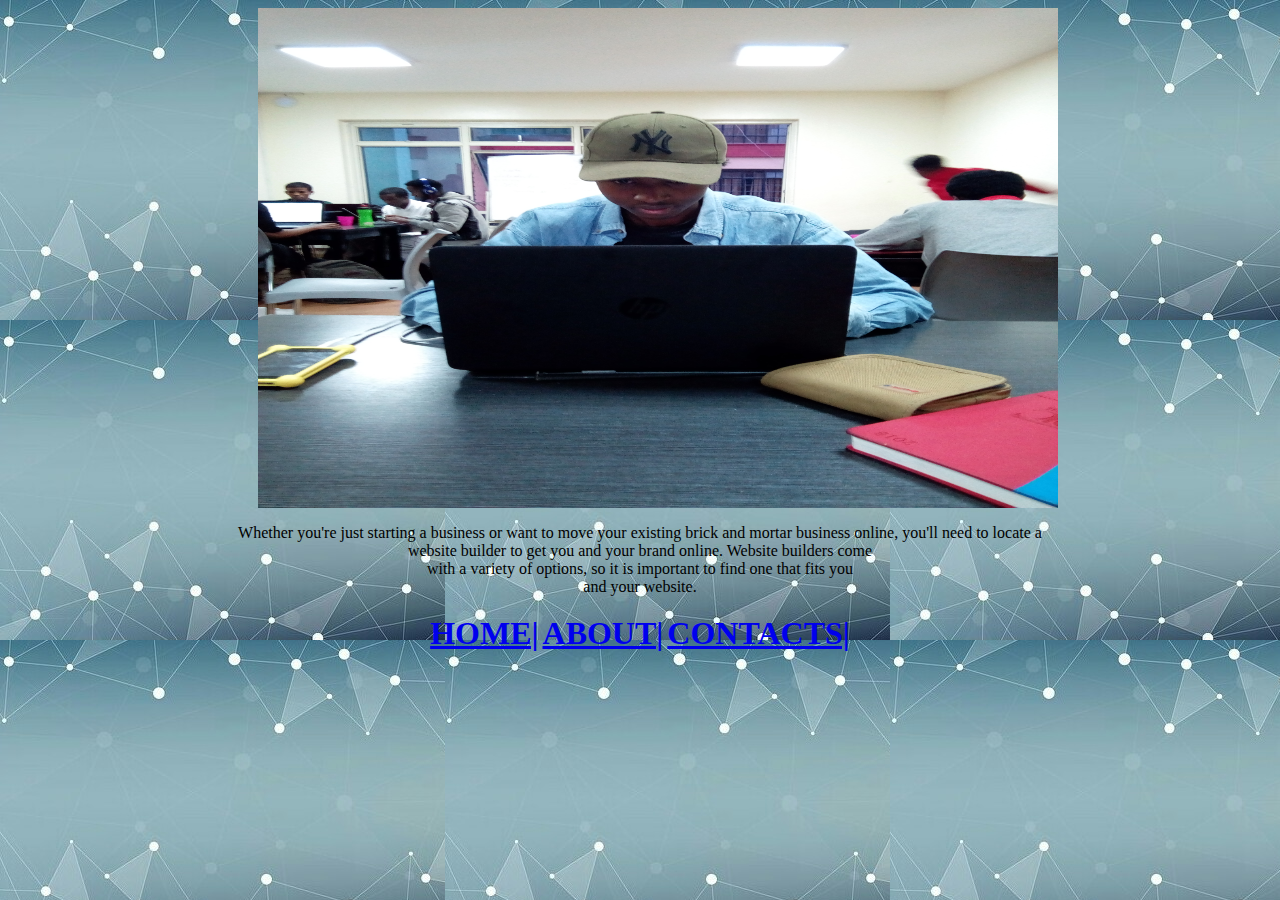
<file: index.html>
<html>
  <head>
    <title>home|Kamau Dennis K.</title>
        <link href="css/port.css" rel="stylesheet" type="text/css">
  </head>
  <body>
    <img  id="img" src="image/me.jpg" align="center" alt="Dennis Kamau" width="800" height="500" border="0" type="circle">
      <p align="center">Whether you're just starting a business or want to move
         your existing brick and mortar business online, you'll need to locate a</br>
         website builder to get you and your brand online. Website builders come</br>
         with a variety of options, so it is important to find one that fits you</br>
          and your website.</p>
    <table border="0" align="center">
      <tr>
          <td><a href="home.html"><h1>HOME|</h1></a></td>
          <td><a href="about.html"><h1>ABOUT|</h1></a></td>
          <td><a href="contacts.html"><h1>CONTACTS|</h1></a></td>
      </tr>
    </table>
  </body>
</html>
</file>
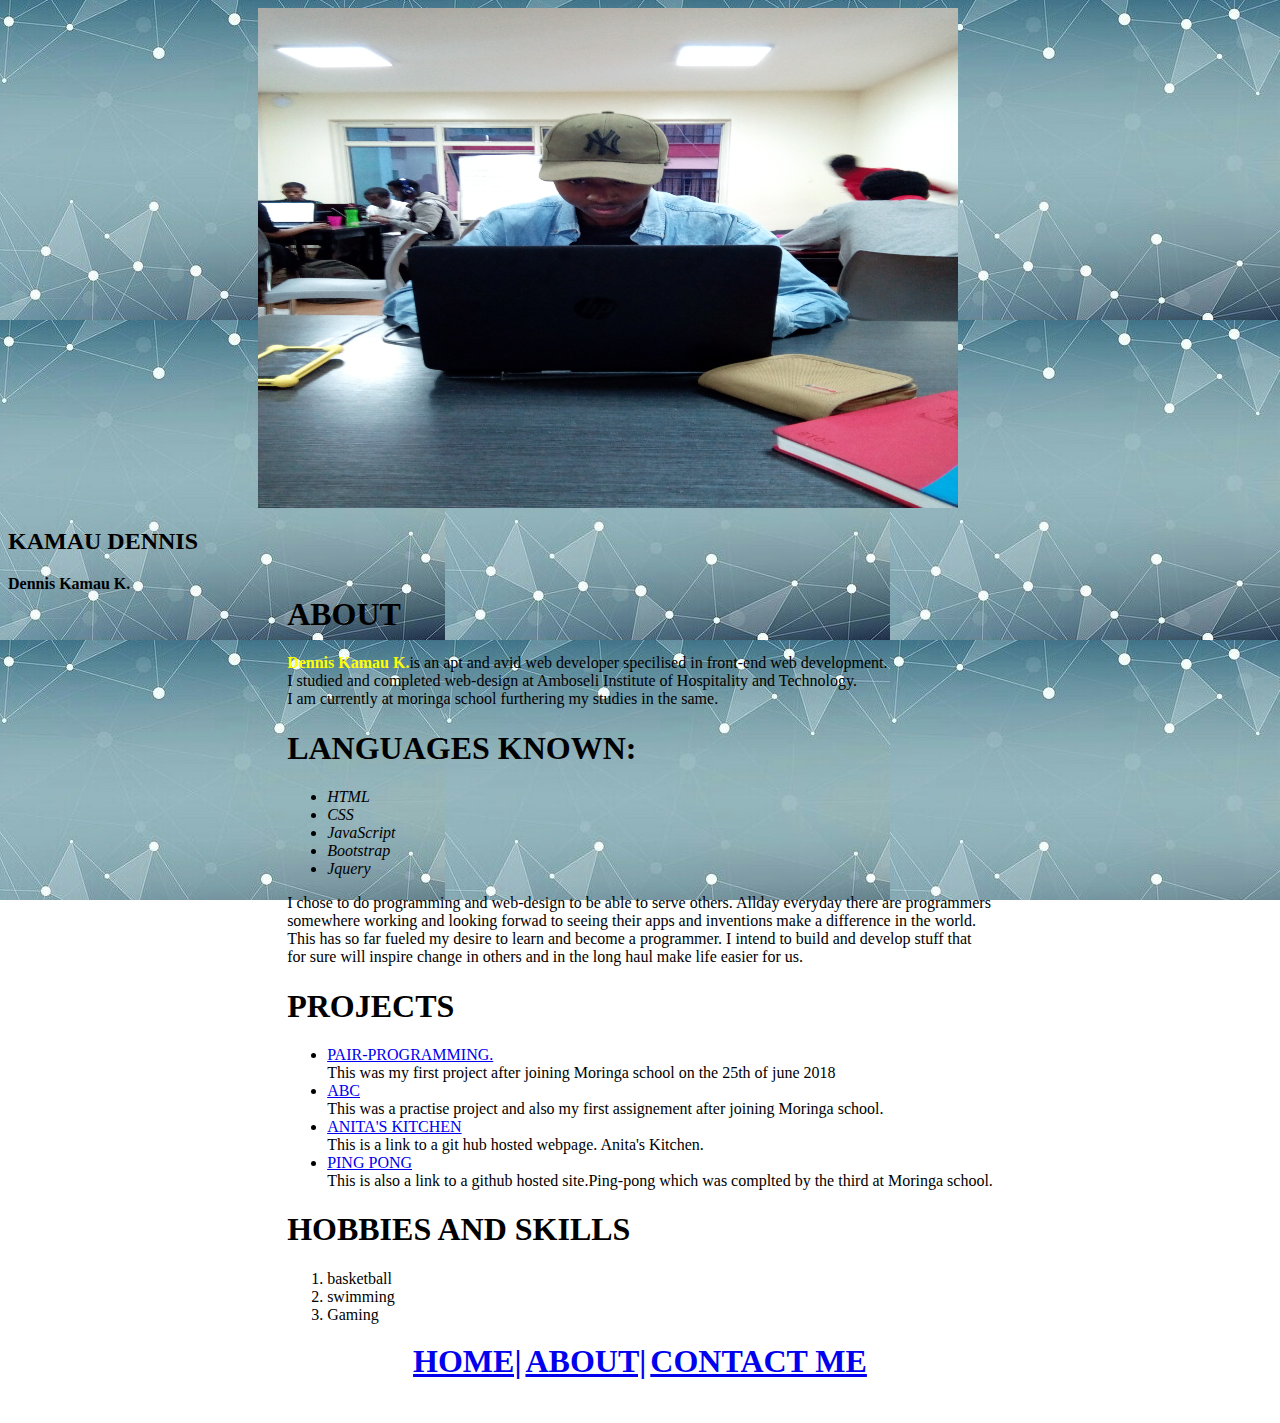
<file: about.html>
<html>
  <head>
    <title>ABOUT|Kamau Dennis K.</title>
      <link href="css/port.css" rel="stylesheet" type="text/css">
  </head>
  <body>
    <div id="img">
      <img src="image/me.jpg" alt="Dennis Kamau" width="700" height="500" border="0" type="circle">
    </div>
    <h2><strong>KAMAU DENNIS</strong></h2>
    <p><strong>Dennis Kamau K.</strong>
  </head>
  <body>
    <table border="0" align="center">
      <tr>
        <td>
          <h1><bold>ABOUT</bold></h1>
            <p><strong><span style="color:yellow">Dennis Kamau K.</span></strong>is an apt and avid web developer specilised in front-end web development.</br>
            I studied and completed web-design at Amboseli Institute of Hospitality and Technology.</br>
            I am currently at moringa school furthering my studies in the same.
          <h1>LANGUAGES KNOWN:</h1>
              <ul>
                <li><em>HTML</em></li>
                <li><em>CSS</em></li>
                <li><em>JavaScript</em></li>
                <li><em>Bootstrap</em></li>
                <li><em>Jquery</em></li>
              </ul>
            <p>I chose to do programming and web-design to be able to serve others. Allday everyday there are programmers</br>
             somewhere working and looking forwad to seeing their apps and inventions make a difference in the world.</br>
             This has so far fueled my desire to learn and become a programmer. I intend to build and develop stuff that</br>
             for sure will inspire change in others and in the long haul make life easier for us.</p>
          <h1><strong>PROJECTS</strong></h1>
          <ul>
            <li><a href="https://github.com/naiyoma/pairprogramming-wth-naiyoma/blob/master/index.html">PAIR-PROGRAMMING.</a></li>This was my first project after joining Moringa school on the 25th of june 2018
            <li><a href="https://github.com/naiyoma/test.">ABC</a></li>This was a practise project and also my first assignement after joining Moringa school.
            <li><a href="https://dk-denno.github.io/kitchen/">ANITA'S KITCHEN</a></li>This is a link to a git hub hosted webpage. Anita's Kitchen.
            <li><a href="https://dk-denno.github.io/PING-PONG/">PING PONG</a></li>This is also a link to a github hosted site.Ping-pong which was complted by the third at Moringa school.
          </ul>
          <h1><strong>HOBBIES AND SKILLS</strong></h1>
            <ol>
              <li>basketball</li>
              <li>swimming</li>
              <li>Gaming</li>
            </ol>
            <table border="0" align="center">
              <tr>
                  <td><a href="index.html"><h1>HOME|</h1></a></td>
                  <td><a href="about.html"><h1>ABOUT|</h1></a></td>
                  <td><a href="mailto:dennisveer27@gmail.com"><h1>CONTACT ME</h1></a></td>
              </tr>
            </table>
          </table>
    </body>
<html>
</file>
<file: css/port.css>
body{
background-image: url("../image/bg.jpg");
background-repeat:repeat-x,-y;
border:0;
background-attachment: fixed;
}
#me{
  background-image:image/bg1.jpg;
  float: none;
  padding: auto;
  margin: auto;
  border:auto;
  width: auto;
}

a:hover {
    color: red;

}
a;active{
        color:blue
}
#img{
  margin-left: 250px;
  align: center;
}
@@media query and(min-width;500px) {
  #img{margin-left:150;
      align:center;
    }

}
</file>
